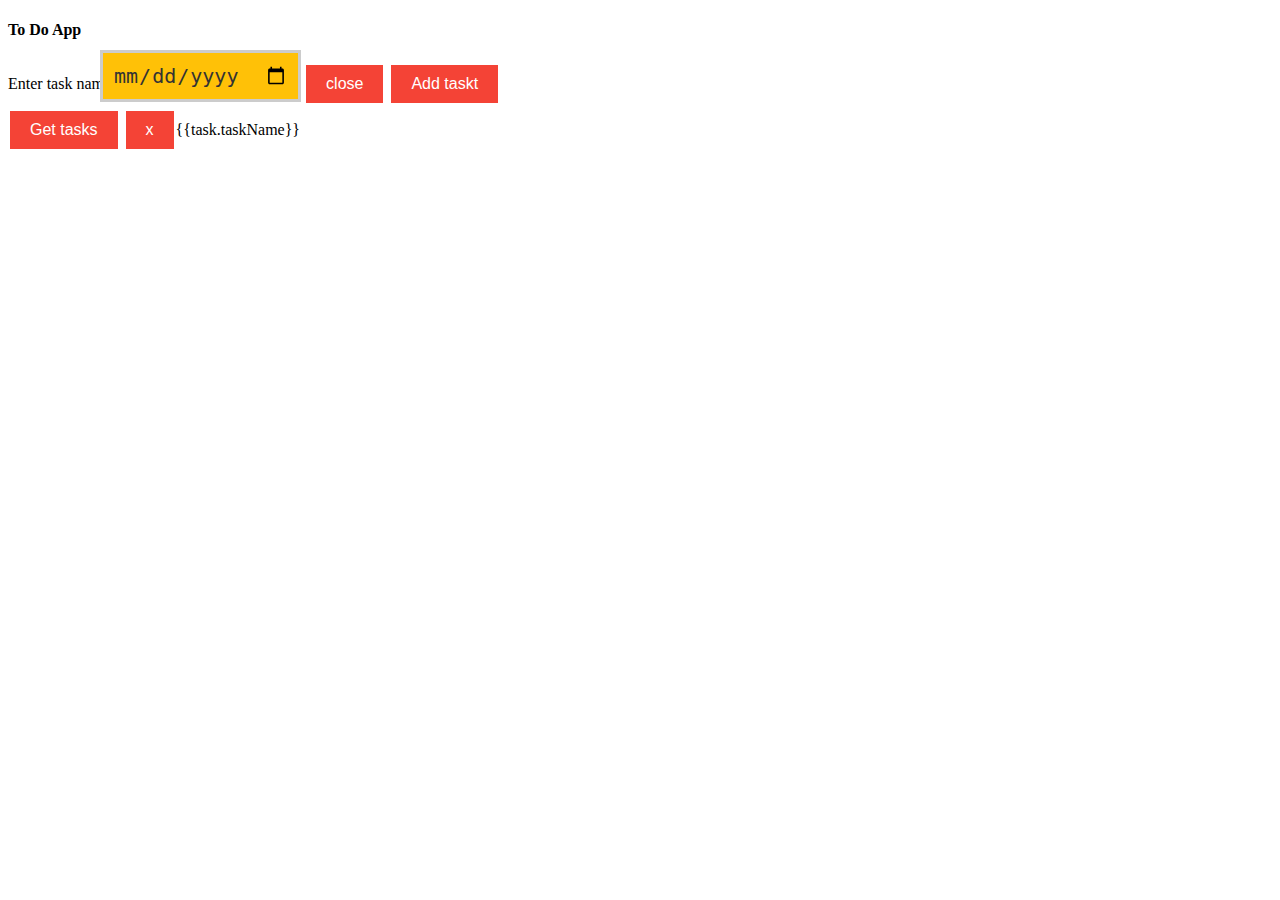
<file: src/app/first/first.component.html>
<!DOCTYPE html>
<head>
  <meta charset="utf-8">
  <title>My To-Do List</title>
  <link rel="stylesheet" href="first.component.css">
</head>


<input type="date" id="date">
<style>
#date {
position: absolute;
  top: 50px;
  left: 100px;
  background-color: #ffc107;
  border: 3px solid #ccc;
  color: #333;
  font-size: 20px;
  padding: 10px;
}
</style>



<div class="container-fluid bg-light">
    <div class="container bg-light">

        <div class="row mt-4" style="height: 500px;">
            <div class="col"></div>
            <div class="col-md-6 bg-white shadow">

                <div class="card bg-warning mt-4">
                    <h4 class="text-white p-3 pt-2 pb-2">To Do App</h4>
                </div>

    <section>
    <mat-form-field class="example-form-field">
      <mat-label>Enter task name</mat-label>
      <input matInput type="text" [(ngModel)]="newTaskName">
      <button *ngIf="inputValue" matSuffix mat-icon-button aria-label="Clear" (click)="inputValue=''">
        <mat-icon>close</mat-icon>
      </button>
    </mat-form-field>
    <button (click)="addTask()" mat-raised-button>Add taskt</button>
  </section>


    <section>
    <button (click)="getTask()" mat-raised-button>Get tasks</button>


    <mat-list role="list">
      <mat-list-item role="listitem" *ngFor="let task of tasksFromDB; let i = index">
        <button (click)="removeTask(i)">x</button><mat-checkbox class="example-margin">{{task.taskName}}</mat-checkbox>
      </mat-list-item>
    </mat-list>
  </section>

 


        </div>

    </div>
</div>
</file>
<file: src/app/first/first.component.css>
form {
  display: flex;
  flex-direction: column;
  align-items: center;
}

label {
  font-size: 18px;
  margin-bottom: 10px;
}

input[type="date"] {
  font-size: 20px;
  padding: 5px;
}

.output {
  font-size: 20px;
  margin-top: 20px;
}

input[type="submit"] {
  font-size: 18px;
  padding: 5px 20px;
  background-color: #ffc107;
  border: none;
  color: #fff;
  cursor: pointer;
  margin-top: 10px;
}

input[type="submit"]:hover {
  background-color: #ff9800;
}


/* Set transition properties */
.example-margin {
  transition: all 0.3s ease-out;
}

/* Add styles for unchecked checkbox */
.example-margin .mat-checkbox-frame {
  border-color: #bbb;
}

/* Add styles for checked checkbox */
.example-margin .mat-checkbox-checked .mat-checkbox-frame {
  border-color: #1e88e5;
  background-color: #1e88e5;
}

/* Add styles for remove button */
button {
  transition: all 0.3s ease-out;
  background-color: #f44336;
  border: none;
  color: white;
  padding: 10px 20px;
  text-align: center;
  text-decoration: none;
  display: inline-block;
  font-size: 16px;
  margin: 4px 2px;
  cursor: pointer;
}

button:hover {
  background-color: #ff7f7f;
  transform: scale(1.1);
}
</file>
